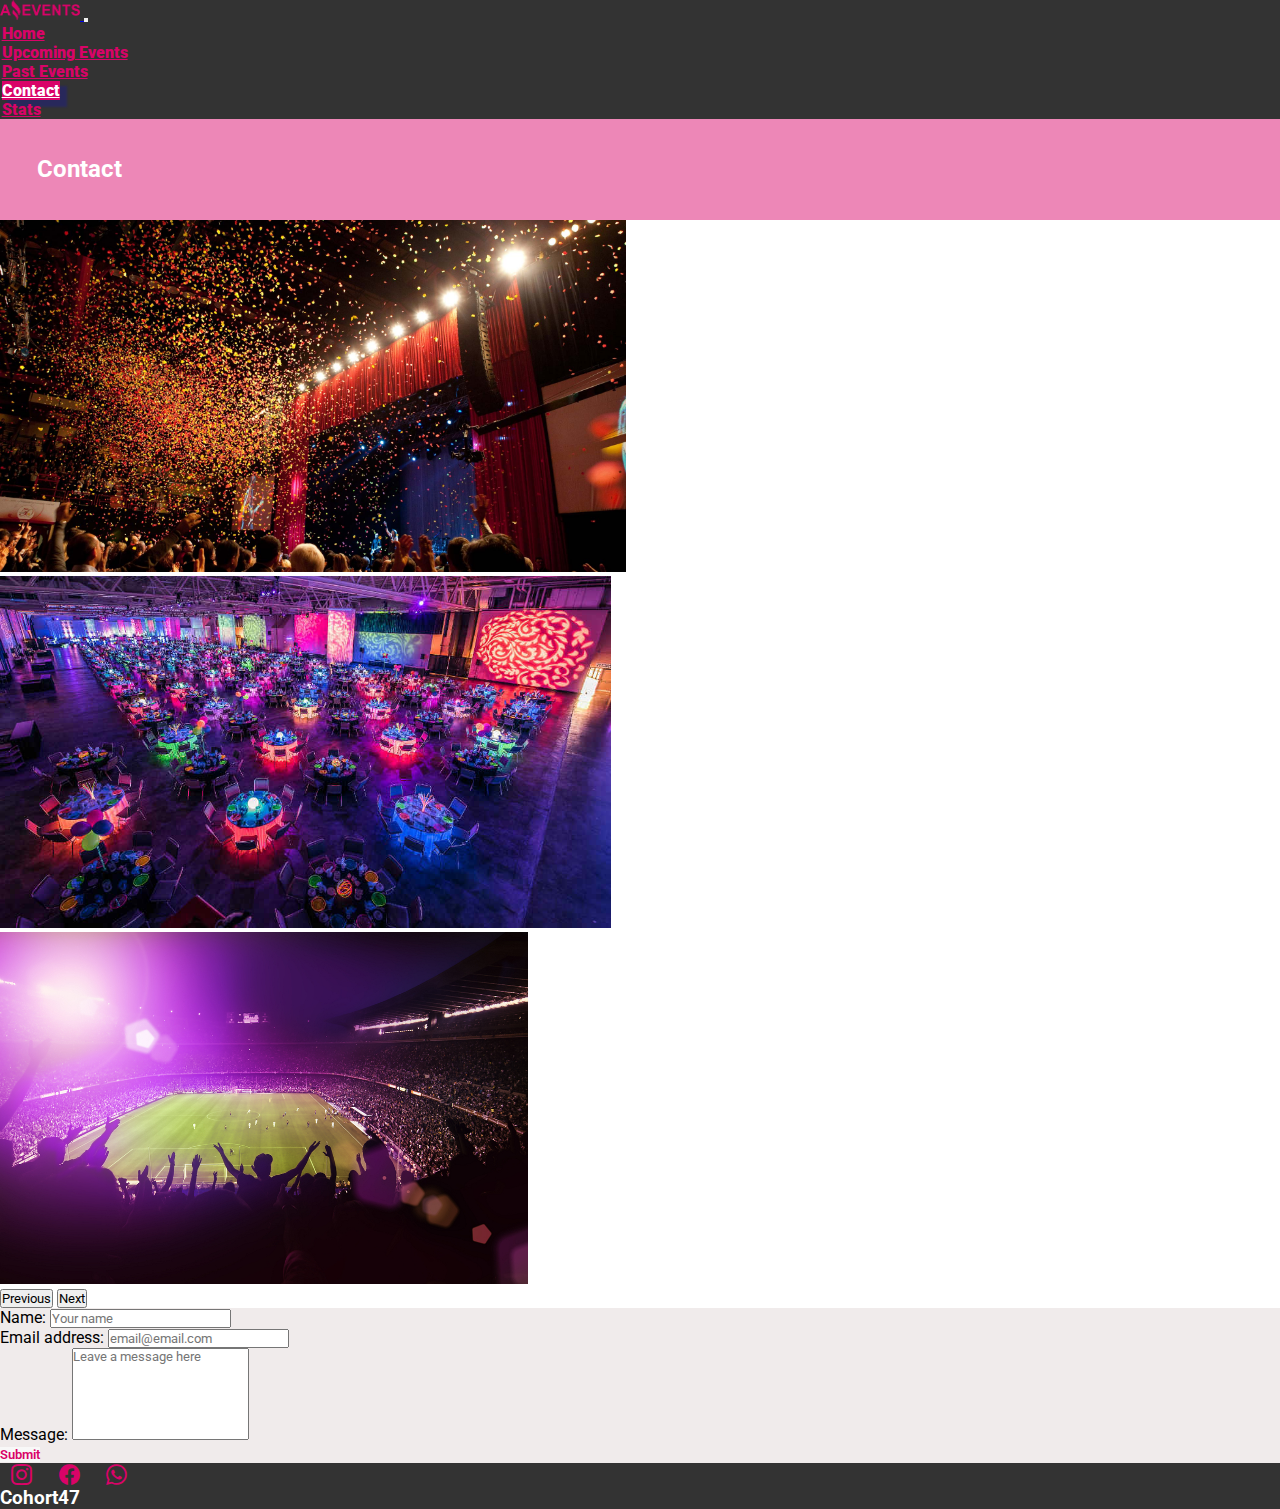
<file: pages/contact.html>
<!DOCTYPE html>
<html lang="en">

<head>
    <meta charset="utf-8">
    <meta http-equiv="X-UA-Compatible" content="ie=edge">
    <meta name="viewport" content="width=device-width, initial-scale=1.0">
    <link rel="shortcut icon" href="./../assets/images/faviconAmazingEvents.ico" type="image/x-icon">
    <link href="https://cdn.jsdelivr.net/npm/bootstrap@5.3.0-alpha3/dist/css/bootstrap.min.css" rel="stylesheet"
        integrity="sha384-KK94CHFLLe+nY2dmCWGMq91rCGa5gtU4mk92HdvYe+M/SXH301p5ILy+dN9+nJOZ" crossorigin="anonymous">
    <link rel="stylesheet" href="./../assets/style/style.css">
    <!-- icons -->
    <link rel="stylesheet" href="https://cdn.jsdelivr.net/npm/bootstrap-icons@1.10.5/font/bootstrap-icons.css">
    <title>Amazing Events | Contact</title>
</head>

<body>
    <nav class="navbar navbar-expand-md">
        <div class="container-fluid d-flex justify-content-between px-4 py-2">
            <a href="./../index.html">
                <img class="logo" src="./../assets/images/Logo_Amazing_Events.png" alt="logo amazing events">
            </a>
            <button class="navbar-toggler" type="button" data-bs-toggle="collapse" data-bs-target="#navbarNav"
                aria-controls="navbarNav" aria-expanded="false" aria-label="Toggle navigation">
                <span class="navbar-toggler-icon"></span>
            </button>
            <div class="collapse navbar-collapse flex-grow-0 text-center" id="navbarNav">
                <ul class="navbar-nav align-items-center gap-3">
                    <li class="nav-item">
                        <a class="nav-link" href="./../index.html">Home</a>
                    </li>
                    <li class="nav-item">
                        <a class="nav-link" href="./upcoming_events.html">Upcoming Events</a>
                    </li>
                    <li class="nav-item">
                        <a class="nav-link" href="./past_events.html">Past Events</a>
                    </li>
                    <li class="nav-item">
                        <a class="nav-link" href="#">Contact</a>
                    </li>
                    <li class="nav-item">
                        <a class="nav-link" href="./stats.html">Stats</a>
                    </li>
                </ul>
            </div>
        </div>
    </nav>
    <header>
        <div id="carouselExample" class="carousel slide position-relative">
            <h2 class="position-absolute top-50 start-50 translate-middle z-1 c-title">Contact</h2>
            <div class="carousel-inner">
                <div class="carousel-item active">
                    <img src="./../assets/images/event_1.jpg" class="d-block w-100" alt="...">
                </div>
                <div class="carousel-item">
                    <img src="./../assets/images/event_2.jpg" class="d-block w-100" alt="...">
                </div>
                <div class="carousel-item">
                    <img src="./../assets/images/event_3.jpg" class="d-block w-100" alt="...">
                </div>
            </div>
            <button class="carousel-control-prev" type="button" data-bs-target="#carouselExample" data-bs-slide="prev">
                <span class="carousel-control-prev-icon" aria-hidden="true"></span>
                <span class="visually-hidden">Previous</span>
            </button>
            <button class="carousel-control-next" type="button" data-bs-target="#carouselExample" data-bs-slide="next">
                <span class="carousel-control-next-icon" aria-hidden="true"></span>
                <span class="visually-hidden">Next</span>
            </button>
        </div>
    </header>
    <main>
        <div class="container py-5">
            <div class="row  justify-content-center flex-grow-1">
                <form class="form-contact">
                    <div class="mb-3">
                        <label for="name" class="form-label">Name:</label>
                        <input type="text" class="form-control" id="name" placeholder="Your name">
                    </div>

                    <div class="mb-3">
                        <label for="exampleInputEmail1" class="form-label">Email address:</label>
                        <input type="email" class="form-control" id="exampleInputEmail1" 
                            placeholder="email@email.com">
                    </div>
                    <div class="mb-3">
                        <label for="message" class="form-label">Message:</label>
                        <textarea class="form-control" placeholder="Leave a message here" id="message"
                            rows="6"></textarea>
                    </div>
                    <div class="d-flex justify-content-end">
                        <button type="submit" class="btn btn-primary">Submit</button>
                    </div>
                </form>
            </div>
        </div>

    </main>
    <footer>
        <div class="d-flex justify-content-between align-items-center py-2 px-5">
            <div class="redes">
                <a class="mx-2" href="#"><i class="bi bi-instagram"></i></a>
                <a class="mx-2" href="#"><i class="bi bi-facebook"></i></a>
                <a class="mx-2" href="#"><i class="bi bi-whatsapp"></i></a>
            </div>
            <div>
                <h3 class="d-inline">Cohort47</h3>
            </div>
        </div>
    </footer>
    <!-- Bootstrap JavaScript Libraries -->
    <script src="https://cdn.jsdelivr.net/npm/bootstrap@5.3.0-alpha3/dist/js/bootstrap.bundle.min.js"
        integrity="sha384-ENjdO4Dr2bkBIFxQpeoTz1HIcje39Wm4jDKdf19U8gI4ddQ3GYNS7NTKfAdVQSZe"
        crossorigin="anonymous"></script>
</body>

</html>
</file>
<file: assets/style/style.css>
@import url('https://fonts.googleapis.com/css2?family=Roboto:wght@400;900&display=swap');

*{
    margin: 0;
    padding: 0;
    box-sizing: border-box;
    font-family: 'Roboto', sans-serif;
}

:root{
    --color--1: #D90368;
    --color--2: #333333;
    --color--3: #f0ebeb;
    --color--4: #0000ff33;
}

nav{
    background-color: var(--color--2) !important;
}

main{
    background-color: var(--color--3);
}


.nav-link{
    color: var(--color--1);
    font-weight: 900;
    margin:0 .1rem  !important;
    transition: all .3s ease;
}

.nav-link:hover{
    background-color: var(--color--1);
    color: #fff !important;
    box-shadow: 6px 6px 2px 1px var(--color--4);
}

.nav-link[href="#"]{
    background-color: var(--color--1);
    color: #fff !important;
    box-shadow: 6px 6px 2px 1px var(--color--4);
}

.logo{
    width: 5em;
}

/*  */

.carousel-item img{
    height: 22em;
    background-position: center;
    object-fit: cover;
}

.c-title{
    background-color: #d9036779;
    padding: 2.3rem;
    color: #fff;
    font-weight: bold;
}

/*  */
.check-search{
    background-color: #e0dddd;
}

.form-check-input:checked{
    background-color: var(--color--1) !important;
}

.card{
    width: 18rem !important;
    border: 0 !important;
    transition: all .3s ease-in-out;
}

.card-img-top{
    height: 12rem !important;
}

.card-footer{
    border: 0!important;
}

.object-fit-cover{
    object-fit: cover;
}

.card:hover{
    box-shadow: 12px 12px 2px 1px var(--color--4);
}

.card-title{
    color:#F8F8F8;
    background-color: var(--color--1);
    font-weight: 600;
}

.btn{
    background-color: #F8F8F8 !important;
    border: 0 !important;
    color: var(--color--1);
    font-weight: 600;
    transition: all .5s ease-in-out;
}

.card-past > img{
    filter: sepia(100%);
    transition: all .3s ease;
}

.card-past:hover > img {
    filter: sepia(0%);
}

.card-past  .card-title{
    color:#F8F8F8;
    background-color: var(--color--2);
    font-weight: 600;
    transition: all .3s ease;
}

.details-title{
    background: none;
    color: var(--color--1);
    font-size: 1.8rem;
}
.card-past:hover .card-title{
    background-color: var(--color--1);
}

.card-past .btn{
    color: var(--color--2);
}

.card-past:hover .btn{
    color: var(--color--1);
}

.btn:hover{
    background-color: var(--color--1) !important;
    color: #F8F8F8 !important;
}

/*  */

.form-contact{
    width: 30rem !important;
}

textarea{
    resize: none;
}

.card-details{
    width: 100% !important;
}

thead{
    border: 1px var(--color--1) solid;
}

th{
    background-color: var(--color--1) !important;
    color: #fff;
    border: 0;
}

.table-bordered{
    border: 2px solid var(--color--4);
}

footer{
    background-color: var(--color--2) !important;
}


.redes a{
    padding: .7rem;
}

.redes a i{
    color: var(--color--1);
    font-size: 1.3rem;
    transition: all .4s ease;
}

.redes a:hover {
    background-color: var(--color--1);
    border-radius: 100%;
}

.redes a:hover i{
    color: #fff;
}

footer div h3{
    color: #fff;
}

@media(max-width: 424px){
    footer>div.d-flex{
        flex-direction: column;
    }
    .redes{
        display: flex;
        flex-direction: column;
    }
}
</file>
